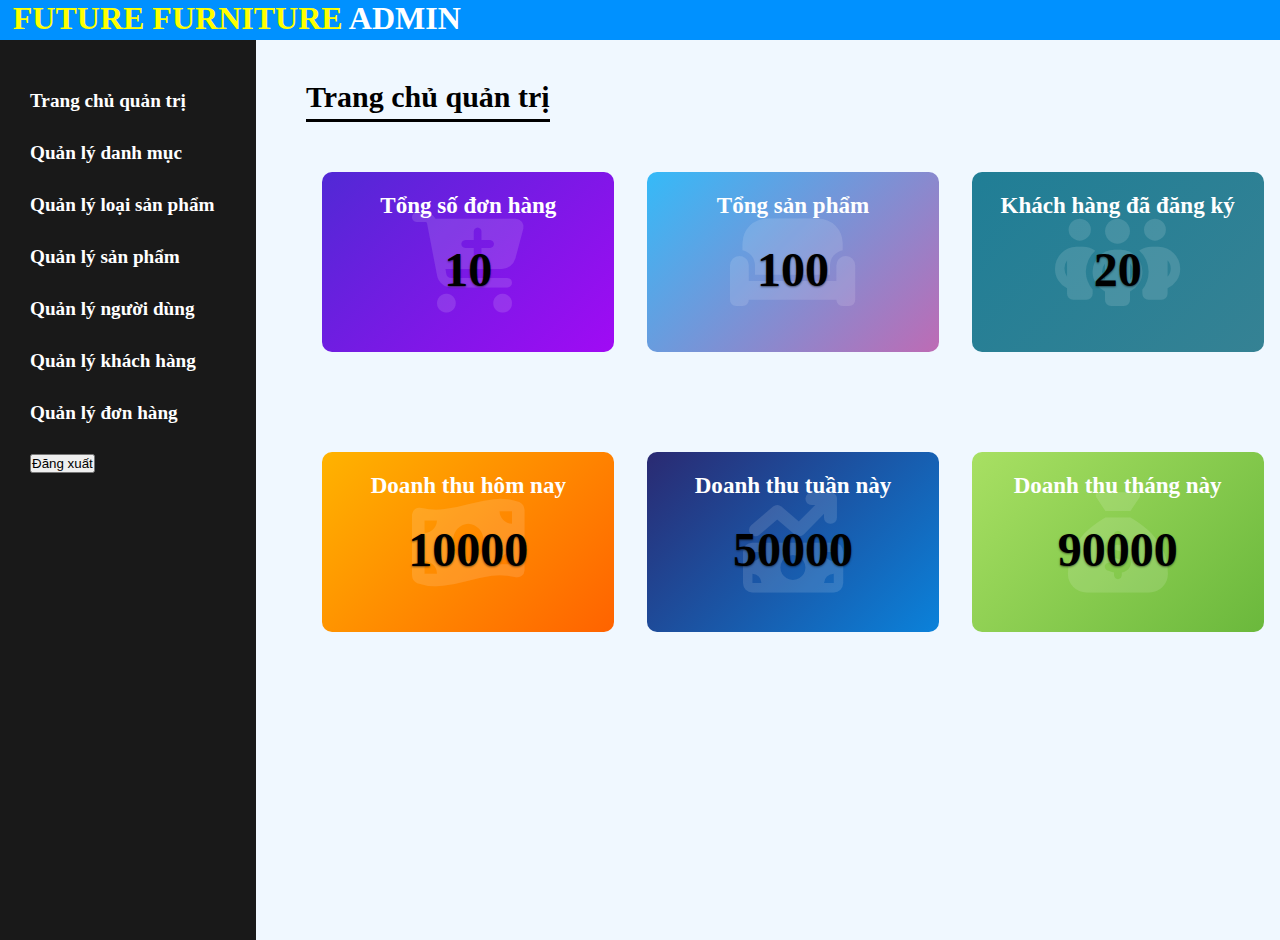
<file: admin/index.html>
<!DOCTYPE html>
<html lang="vi">
  <head>
    <meta charset="UTF-8" />
    <meta name="viewport" content="width=device-width, initial-scale=1.0" />
    <link rel="stylesheet" href="style.css" />
    <link
      rel="stylesheet"
      href="https://cdnjs.cloudflare.com/ajax/libs/font-awesome/6.5.2/css/all.min.css"
    />
    <title>Trang Admin</title>
  </head>
  <body>
    <header>
      <h1>FUTURE FURNITURE <span>ADMIN</span></h1>
    </header>

    <section class="admin-content">
      <div class="admin-content-left">
        <ul>
          <li><a href="#">Trang chủ quản trị</a></li>
          <li class="menu-item">
            <a href="#">Quản lý danh mục</a>
            <ul class="submenu">
              <li><a href="">Thêm danh mục</a></li>
              <li><a href="">Danh sách danh mục</a></li>
            </ul>
          </li>
          <li class="menu-item">
            <a href="#">Quản lý loại sản phẩm</a>
            <ul class="submenu">
              <li><a href="">Thêm loại sản phẩm</a></li>
              <li><a href="">Danh sách loại sản phẩm</a></li>
            </ul>
          </li>
          <li class="menu-item">
            <a href="#">Quản lý sản phẩm</a>
            <ul class="submenu">
              <li><a href="">Thêm sản phẩm</a></li>
              <li><a href="">Danh sách sản phẩm </a></li>
            </ul>
          </li>
          <li><a href="#">Quản lý người dùng</a></li>
          <li><a href="#">Quản lý khách hàng</a></li>
          <li><a href="#">Quản lý đơn hàng</a></li>
        </ul>
        <button>Đăng xuất</button>
      </div>

      <div class="admin-content-right">
        <div class="admin-content-right-home">
          <h1>Trang chủ quản trị</h1>
          <div class="admin-home1">
            <ul>
              <li>
                <span>Tổng số đơn hàng</span>
                <p>10</p>
              </li>
              <li>
                <span>Tổng sản phẩm</span>
                <p>100</p>
              </li>
              <li>
                <span>Khách hàng đã đăng ký</span>
                <p>20</p>
              </li>
            </ul>
          </div>
          <div class="admin-home2">
            <ul>
              <li>
                <span>Doanh thu hôm nay</span>
                <p>10000</p>
              </li>
              <li>
                <span>Doanh thu tuần này</span>
                <p>50000</p>
              </li>
              <li>
                <span>Doanh thu tháng này</span>
                <p>90000</p>
              </li>
            </ul>
          </div>
        </div>
      </div>
    </section>

    <!-- tạo ẩn hiện con các danh mục -->
    <script>
      document.querySelectorAll(".menu-item > a").forEach((menuLink) => {
        menuLink.addEventListener("click", function (event) {
          event.preventDefault(); // Ngăn chặn hành động mặc định của thẻ a

          const parentItem = this.parentElement;

          // Toggle trạng thái active cho menu hiện tại
          parentItem.classList.toggle("active");
        });
      });
    </script>
  </body>
</html>
</file>
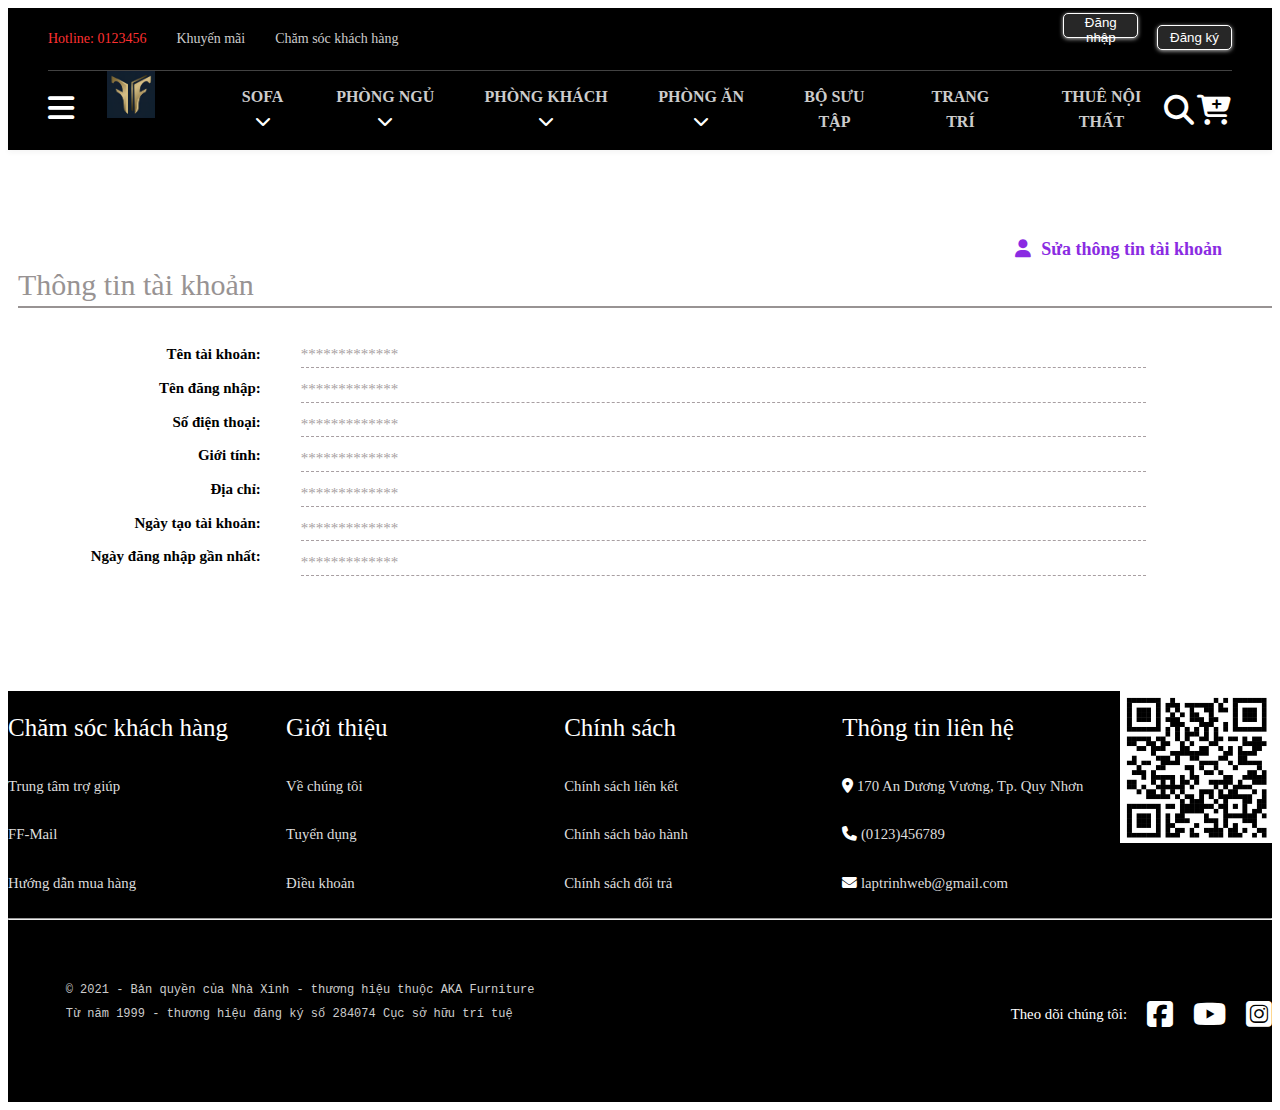
<file: Ho_so/Ho_so.html>
<!DOCTYPE html>
<html>
<head>
    <meta charset="utf-8">
    <meta name="viewport" content="width=device-width, initial-scale=1.0" />
    <link rel="stylesheet" href="Ho_so.css" />
   <title> Hồ sơ khách hàng</title>
   <link
  rel="stylesheet"
  href="https://cdnjs.cloudflare.com/ajax/libs/font-awesome/6.5.1/css/all.min.css"
/>
<link rel="stylesheet" href="https://cdnjs.cloudflare.com/ajax/libs/font-awesome/6.5.2/css/all.min.css">
<link rel="stylesheet" href="https://cdnjs.cloudflare.com/ajax/libs/font-awesome/6.5.2/css/all.min.css">
</head>
<body>
        <header>
            <div class="header-wrapper">
              <div class="header-top">
                <div class="header-top-customer">
                  <p>Hotline: 0123456</p>
                  <a href="#">Khuyến mãi</a>
                  <a href="#">Chăm sóc khách hàng</a>
                </div>
                <div class="header-top-login">
                  <button>Đăng nhập</button>
                  <button>Đăng ký</button>
                </div>
              </div>
            </div>
            <div class="header-bottom">
              <div class="header-bottom-toggle">
                <a href="#"><i class="fa-solid fa-bars"></i></a>
              </div>
              <div class="header-bottom-logo">
                <a href="#"><img src="./Logo.png" alt="" /></a>
              </div>
              <div class="header-bottom-nvbar">
                <ul>
                  <li>
                    <a href="#"
                      >SOFA
                      <i class="fa-solid fa-chevron-down" style="color: white"></i
                    ></a>
                  </li>
                  <li>
                    <a href="#"
                      >PHÒNG NGỦ
                      <i class="fa-solid fa-chevron-down" style="color: white"></i
                    ></a>
                  </li>
                  <li>
                    <a href="#"
                      >PHÒNG KHÁCH
                      <i class="fa-solid fa-chevron-down" style="color: white"></i
                    ></a>
                  </li>
                  <li>
                    <a href="#"
                      >PHÒNG ĂN
                      <i class="fa-solid fa-chevron-down" style="color: white"></i
                    ></a>
                  </li>
                  <li><a href="#">BỘ SƯU TẬP</a></li>
                  <li><a href="#">TRANG TRÍ</a></li>
                  <li><a href="#">THUÊ NỘI THẤT</a></li>
                </ul>
              </div>
              <div class="header-bottom-search">
                <a href="#"
                  ><i class="fa-solid fa-magnifying-glass" style="color: white"></i
                ></a>
              </div>
              <div class="header-bottom-cart">
                <a href="#"
                  ><i class="fa-solid fa-cart-plus" style="color: white"></i
                ></a>
              </div>
            </div>
          </header>
        <div id ="container">
            <div class = "Edit" ><a href=""><i class="fa fa-user" aria-hidden="true"></i>Sửa thông tin tài khoản</a></div>
            <p id="title">
                Thông tin tài khoản
            </p>
            <div class="container_content">
                <div class="container_content_left">
                    <ul>
                        <li>Tên tài khoản: </li>
                        <li>Tên đăng nhập: </li>
                        <li>Số điện thoại: </li>
                        <li>Giới tính: </li>
                        <li>Địa chỉ: </li>
                        <li>Ngày tạo tài khoản: </li>
                        <li>Ngày đăng nhập gần nhất: </li>
                    </ul>
                </div>
                <div class="container_content_right">
                    <ul>
                        <li>*************</li>
                        <li>*************</li>
                        <li>*************</li>
                        <li>*************</li>
                        <li>*************</li>
                        <li>*************</li>
                        <li>*************</li>
                    </ul>
                </div>
            </div>

        </div>
        <footer>
            <div id="footer-wrapper">
              <div class="footer-top">
                <div class="footer-customer">
                  <div class="footer-title">
                    <p>Chăm sóc khách hàng</p>
                  </div>
                  <div class="footer-content">
                    <p><a href="#">Trung tâm trợ giúp</a></p>
                    <p><a href="#">FF-Mail</a></p>
                    <p><a href="#">Hướng dẫn mua hàng</a></p>
                  </div>
                </div>
                <div class="footer-introduction">
                  <div class="footer-title">
                    <p>Giới thiệu</p>
                  </div>
                  <div class="footer-content">
                    <p><a href="#">Về chúng tôi</a></p>
                    <p><a href="#">Tuyển dụng</a></p>
                    <p><a href="#">Điều khoản</a></p>
                  </div>
                </div>
                <div class="footer-policy">
                  <div class="footer-title">
                    <p>Chính sách</p>
                  </div>
                  <div class="footer-content">
                    <p><a href="#">Chính sách liên kết</a></p>
                    <p><a href="#">Chính sách bảo hành</a></p>
                    <p><a href="#">Chính sách đổi trả</a></p>
                  </div>
                </div>
                <div class="footer-infor">
                  <div class="footer-title">
                    <p>Thông tin liên hệ</p>
                  </div>
                  <div class="footer-content">
                    <p>
                      <i class="fa-solid fa-location-dot" style="color: white"></i>
                      <a href="#">170 An Dương Vương, Tp. Quy Nhơn</a>
                    </p>
                    <p>
                      <i class="fa-solid fa-phone" style="color: white"></i>
                      <a href="#">(0123)456789</a>
                    </p>
                    <p>
                      <i class="fa-solid fa-envelope" style="color: white"></i>
                      <a href="#">laptrinhweb@gmail.com</a>
                    </p>
                  </div>
                </div>
                <div class="footer-qr">
                  <img src="./QR.png" alt="" />
                </div>
              </div>
              <hr />
              <div class="footer-bottom">
                <div class="footer-bottom-trademark">
                  <pre>
        © 2021 - Bản quyền của Nhà Xinh - thương hiệu thuộc AKA Furniture
        Từ năm 1999 - thương hiệu đăng ký số 284074 Cục sở hữu trí tuệ
                  </pre>
                </div>
                <div class="footer-bottom-icon">
                  <p>Theo dõi chúng tôi:</p>
                  <a href="#"
                    ><i
                      class="fa-brands fa-square-facebook fa-2xl"
                      style="color: white"
                    ></i
                  ></a>
                  <a href="#"
                    ><i class="fa-brands fa-youtube fa-2xl" style="color: white"></i
                  ></a>
                  <a href="#"
                    ><i
                      class="fa-brands fa-square-instagram fa-2xl"
                      style="color: white"
                    ></i
                  ></a>
                </div>
              </div>
            </div>
          </footer>
    
</body>
</html>
</file>
<file: admin/style.css>
* {
  margin: 0;
  padding: 0;
  box-sizing: border-box;
  outline: none;
}
a {
  text-decoration: none;
}
ul {
  list-style: none;
}
header {
  height: 40px;
  width: 100vw;
  background-color: rgb(0, 145, 255);
}
header h1 {
  margin-left: 1%;
  color: yellow;
}
header span {
  color: white;
}
.admin-content {
  display: flex;
}
.admin-content-left {
  background-color: rgb(25, 25, 25);
  width: 20%;
  height: 100vh;
  padding: 20px 0 0 30px;
}
.admin-content-left > ul > li > a {
  font-size: larger;
  font-weight: bold;
  color: white;
}

.admin-content-left ul li {
  margin: 30px 0;
}
.admin-content-left ul ul {
  padding-left: 20px;
}
.admin-content-left ul ul a {
  color: darkgray;
}

/* tạo ẩn hiện con các danh mục */
ul {
  list-style-type: none;
}

ul ul {
  display: none; /* Ẩn các menu con mặc định */
}

.menu-item.active > .submenu {
  display: block; /* Hiện các menu con khi mục cha có class 'active' */
}
.admin-content-left >a {
  padding: 10px 15px;
  background-color: cadetblue;
  color: azure;
  font-weight: 400;
  border: none;
  transition: 0.3s ease-out;
}
.admin-content-left >a:hover {
  background-color: azure;
  cursor: pointer;
  color: cadetblue;
}
.admin-content-right {
  width: 80%;
  padding: 40px 0 0 50px;
  background-color: #f0f8ff;
}

/* home */
.admin-content-right h1 {
  display: inline-block;
  font-size: 30px;
  margin-bottom: 50px;
  padding-bottom: 5px;
  border-bottom: 3px solid black;
}
.admin-content-right-home ul {
  display: flex;
  justify-content: space-around;
}

.admin-content-right-home ul li {
  position: relative;
  padding: 20px;
  text-align: center;
  width: 30%;
  height: 20vh;
  font-size: larger;
  border-radius: 10px;
}
.admin-content-right-home ul li p {
  display: flex;
  position: relative;
  height: 100px;
  margin-bottom: 20px;
  align-items: center;
  justify-content: center;
  font-size: 2.5em;
  font-weight: bold;
  text-shadow: 0 1px 2px rgba(0, 0, 0, 0.5);
}
.admin-content-right-home ul li span {
  font-size: larger;
  font-weight: 600;
  color: white;
}
.admin-content-right table {
  width: 100%;
  table-layout: fixed;
}
.admin-content-right-cartegory_list {
  max-height: 100vh; /* Giới hạn chiều cao của bảng, điều chỉnh theo nhu cầu */
  overflow-y: auto; /* Thêm thanh cuộn dọc nếu chiều cao vượt quá giới hạn */
  width: 100%; /* Đảm bảo bảng không tràn ra ngoài màn hình theo chiều ngang */
}

.admin-content-right th,
td {
  word-wrap: break-word;
}
.admin-home1 ul li:first-child {
  background: linear-gradient(-45deg, #ff0055, #f200ff, #bb00ff, #5129d5);
  background-size: 400% 400%;
  animation: gradient 15s ease infinite;
  position: relative;
  color: black;
}

.admin-home1 ul li:first-child::before {
  content: "\f217"; /* Unicode của biểu tượng giỏ hàng từ Font Awesome */
  font-family: "Font Awesome 5 Free";
  font-weight: 900;
  font-size: 100px; /* Điều chỉnh kích thước theo nhu cầu */
  color: rgba(255, 255, 255, 0.135);
  position: absolute;
  top: 50%;
  left: 50%;
  transform: translate(-50%, -50%);
  z-index: 0;
}

.admin-home1 ul li:nth-child(2) {
  background: linear-gradient(-45deg, #d773b1, #ff95b5, #eb519e, #35baf8);
  background-size: 400% 400%;
  animation: gradient 15s ease infinite;
  position: relative;
  color: black;
}

.admin-home1 ul li:nth-child(2)::before {
  content: "\f4b8"; /* Unicode của biểu tượng giỏ hàng từ Font Awesome */
  font-family: "Font Awesome 5 Free";
  font-weight: 900;
  font-size: 100px; /* Điều chỉnh kích thước theo nhu cầu */
  color: rgba(255, 255, 255, 0.135);
  position: absolute;
  top: 50%;
  left: 50%;
  transform: translate(-50%, -50%);
  z-index: 0;
}

.admin-home1 ul li:last-child {
  background: linear-gradient(-45deg, #2d9272, #044586, #3c8393, #207e96);
  background-size: 400% 400%;
  animation: gradient 15s ease infinite;
  position: relative;
  color: black;
}

.admin-home1 ul li:last-child::before {
  content: "\e533"; /* Unicode của biểu tượng giỏ hàng từ Font Awesome */
  font-family: "Font Awesome 5 Free";
  font-weight: 900;
  font-size: 100px; /* Điều chỉnh kích thước theo nhu cầu */
  color: rgba(255, 255, 255, 0.135);
  position: absolute;
  top: 50%;
  left: 50%;
  transform: translate(-50%, -50%);
  z-index: 0;
}
.admin-home2 {
  margin-top: 100px;
}
.admin-home2 ul li:first-child {
  background: linear-gradient(-45deg, #ff0000, #fff700, #ff4800, #ffb300);
  background-size: 400% 400%;
  animation: gradient 15s ease infinite;
  position: relative;
  color: black;
}

.admin-home2 ul li:first-child::before {
  content: "\f53a"; /* Unicode của biểu tượng giỏ hàng từ Font Awesome */
  font-family: "Font Awesome 5 Free";
  font-weight: 900;
  font-size: 100px; /* Điều chỉnh kích thước theo nhu cầu */
  color: rgba(255, 255, 255, 0.135);
  position: absolute;
  top: 50%;
  left: 50%;
  transform: translate(-50%, -50%);
  z-index: 0;
}

.admin-home2 ul li:nth-child(2) {
  background: linear-gradient(-45deg, #6a11cb, #2575fc, #009ffd, #2a2a72);
  background-size: 400% 400%;
  animation: gradient 15s ease infinite;
  position: relative;
  color: black;
}

.admin-home2 ul li:nth-child(2)::before {
  content: "\e529"; /* Unicode của biểu tượng giỏ hàng từ Font Awesome */
  font-family: "Font Awesome 5 Free";
  font-weight: 900;
  font-size: 100px; /* Điều chỉnh kích thước theo nhu cầu */
  color: rgba(255, 255, 255, 0.135);
  position: absolute;
  top: 50%;
  left: 50%;
  transform: translate(-50%, -50%);
  z-index: 0;
}

.admin-home2 ul li:last-child {
  background: linear-gradient(-45deg, #11998e, #38ef7d, #56ab2f, #a8e063);
  background-size: 400% 400%;
  animation: gradient 15s ease infinite;
  position: relative;
  color: black;
}

.admin-home2 ul li:last-child::before {
  content: "\f81d"; /* Unicode của biểu tượng giỏ hàng từ Font Awesome */
  font-family: "Font Awesome 5 Free";
  font-weight: 900;
  font-size: 100px; /* Điều chỉnh kích thước theo nhu cầu */
  color: rgba(255, 255, 255, 0.135);
  position: absolute;
  top: 50%;
  left: 50%;
  transform: translate(-50%, -50%);
  z-index: 0;
}

/* Keyframes for gradient animation */
@keyframes gradient {
  0% {
    background-position: 0% 50%;
  }
  50% {
    background-position: 100% 50%;
  }
  100% {
    background-position: 0% 50%;
  }
}

/* trang danh muc */
/* them danh muc */
.admin-content-right-cartegory_add {
  max-height: 80vh; /* Giới hạn chiều cao của bảng, điều chỉnh theo nhu cầu */
  overflow-y: auto; /* Thêm thanh cuộn dọc nếu chiều cao vượt quá giới hạn */
  width: 100%;
}

.admin-content-right-cartegory_add input {
  height: 30px;
  width: 200px;
  padding-left: 12px;
  margin-top: 20px;
}
.admin-content-right-cartegory_add button {
  display: block;
  margin-top: 30px;
  height: 30px;
  width: 100px;
  cursor: pointer;
  background-color: cornflowerblue;
  border: none;
  color: white;
  transition: all 0.3s ease;
}
.admin-content-right-cartegory_add button:hover {
  background-color: transparent;
  border: 1px solid cornflowerblue;
  color: cornflowerblue;
}
/* danh sach danh muc */
.admin-content-right-cartegory_list table {
  text-align: center;
  margin-top: 20px;
  width: 100%;
}
.admin-content-right-cartegory_list table tr th,
td {
  border: 1px solid #dddddd;
}
table {
  border-collapse: collapse;
}
/* product */
.admin-content-right-product_add h1 {
  margin-bottom: 20px;
}
.admin-content-right-product_add input,
select {
  width: 200px;
  height: 30px;
  display: block;
  margin: 6px 0 12px;
  padding-left: 12px;
}
.admin-content-right-product_add textarea {
  display: block;
  height: 200px;
  width: 500px;
  margin-bottom: 12px;
  padding: 12px;
}

.admin-content-right-product_add button {
  display: block;
  margin-top: 10px;
  height: 30px;
  width: 100px;
  cursor: pointer;
  background-color: cornflowerblue;
  border: none;
  color: white;
  transition: all 0.3s ease;
}
.admin-content-right-product_add button:hover {
  background-color: transparent;
  border: 1px solid cornflowerblue;
  color: cornflowerblue;
}
</file>
<file: Ho_so/Ho_so.css>
* {
    box-sizing: inherit;
    list-style: none;
    text-decoration: none;
  }
  html {
    font-size: 92.5%;
    line-height: 1.6rem;
    box-sizing: border-box;
  }
  .grid {
    width: 1470px;
    max-width: 100%;
    margin: 0 auto;
    height: 240px;
  }
  .grid__full-width {
    width: 100%;
  }
  .grid__row {
    display: flex;
    flex-wrap: wrap;
    margin-left: 30px;
  }
  .grid__column-2-4 {
    padding-left: 5px;
    padding-right: 5px;
    width: 20%;
  }
  
  /*------------------------------------------------------*/
  header {
    padding-left: 40px;
    padding-right: 40px;
    background: black;
    box-shadow: rgba(0, 0, 0, 0.04) 0px 3px 5px;
  }
  .header-wrapper {
    max-width: 1560px;
    margin: auto;
  }
  .header-top-customer {
    display: flex;
    align-items: center;
  }
  .header-top-customer a {
    text-decoration: none;
    margin-left: 30px;
    color: #cccccc;
    font-size: 14px;
  }
  .header-top-customer a:hover {
    color: white;
  }
  .header-top-customer p {
    color: rgb(255, 48, 48);
    font-size: 14px;
  }
  .header-top {
    display: flex;
    justify-content: space-between;
    border-bottom: 1px solid rgba(255, 255, 255, 0.257);
    padding-top: 5px;
    padding-bottom: 5px;
  }
  .header-top-login button:first-child {
    margin-right: 15px;
  }
  .header-top-login button {
    width: 75px;
    height: 25px;
    background-color: rgb(39, 39, 39);
    color: white;
    border: 1px solid white;
    border-radius: 5px;
    cursor: pointer;
    box-shadow: rgba(255, 255, 255, 0.724) 0px 1px 4px;
    transition: all 0.3s ease;
  }
  .header-top-login button:first-child:hover {
    background-color: gold;
    color: black;
    border: 1px solid gold;
  }
  .header-top-login button:last-child:hover {
    background-color: gold;
    color: black;
    border: 1px gold;
  }
  
  .header-bottom {
    display: flex;
    max-width: 1560px;
    margin: auto;
    width: 100%;
  }
  .header-bottom-toggle {
    align-items: center;
    display: flex;
    width: 5%;
  }
  .header-bottom-toggle i {
    color: white;
    font-size: 30px;
  }
  .header-bottom-logo {
    width: 4%;
  }
  .header-bottom-logo img {
    width: 100%;
  }
  .header-bottom-nvbar {
    display: flex;
    align-items: center;
    width: 85%;
    justify-content: space-evenly;
  }
  .header-bottom-nvbar ul {
    display: flex;
    text-align: center;
    justify-content: center;
  }
  .header-bottom-nvbar li {
    list-style: none;
    align-items: center;
    margin-left: 40px;
  }
  
  .header-bottom-nvbar a {
    text-decoration: none;
    color: #cccccc;
    font-size: 16px;
    font-weight: bold;
  }
  .header-bottom-nvbar a:hover {
    color: gold;
  }
  .header-bottom-search {
    width: 3%;
  }
  .header-bottom-cart {
    width: 3%;
    display: flex;
    align-items: center;
    justify-content: center;
    font-size: 30px;
  }
  .header-bottom-search {
    width: 3%;
    display: flex;
    align-items: center;
    justify-content: center;
    font-size: 30px;
  }
  
  button {
    cursor: pointer;
  }
  #footer-wrapper {
    max-width: 1560px;
    margin: auto;
  }
  .footer-title {
    color: rgb(255, 255, 255);
    font-size: 25px;
  }
  .footer-customer {
    width: 22%;
  }
  .footer-customer a {
    text-decoration: none;
    color: #dddddd;
  }
  .footer-introduction {
    width: 22%;
  }
  .footer-introduction a {
    text-decoration: none;
    color: #dddddd;
  }
  .footer-infor {
    width: 22%;
  }
  .footer-infor a {
    text-decoration: none;
    color: #dddddd;
  }
  .footer-policy {
    width: 22%;
  }
  .footer-policy a {
    text-decoration: none;
    color: #dddddd;
  }
  .footer-qr {
    width: 12%;
  }
  .footer-qr img {
    width: 100%;
  }
  pre {
    padding: 40px 0 40px 0;
    color: #cccccc;
  }
  footer {
    background-color: black;
    height: 100%;
  }
  .footer-wrapper {
    padding-top: 40px;
  }
  .footer-content {
    margin-top: 20px;
  }
  .footer-content p {
    padding-top: 10px;
  }
  .footer-top {
    display: flex;
    width: 100%;
  }
  .footer-bottom-icon {
    color: white;
    display: flex;
  }
  .footer-bottom-icon a {
    margin-left: 20px;
    display: flex;
    align-items: center;
    justify-content: center;
    text-decoration: none;
  }
  .footer-bottom-icon p {
    display: flex;
    align-items: center;
    justify-content: center;
  }
  .footer-bottom {
    display: flex;
    justify-content: space-between;
  }
  
#container{
    font-size: 18px; 
    width: 1470px;
    margin: 0 auto;
    max-width: 100%;
}
#title
{
    color: #989393;
    margin-top: 5px;
    font-size: 30px;
    padding-bottom: 10px;
    border-bottom: 2px solid #989393;
    margin-bottom: 20px;
    margin-left: 10px;
}
.Edit
{
    width: 100%;
    text-align: right;
    margin-top: 80px;
}
.Edit a
{
    color: blueviolet;
    font-weight: bold;
    margin-right: 50px;
}
.Edit a i
{
    margin: 10px;
}
.container_content
{
    margin-bottom: 100px;
    display: flex;
    width: 100%;
    font-size: 15px;
}
.container_content_left
{
    font-weight: bold;
    width: 20%;
}
.container_content_left ul li
{
   
    text-align: right;
    margin-bottom: 10px;
}
.container_content_right
{
    font-weight: lighter;
    width: 70%;
}
.container_content_right ul li
{
    text-align: left;
    margin-bottom: 10px;
    border-bottom: 1px dashed #a89fa2;
    color: #a89fa2;
}
</file>
